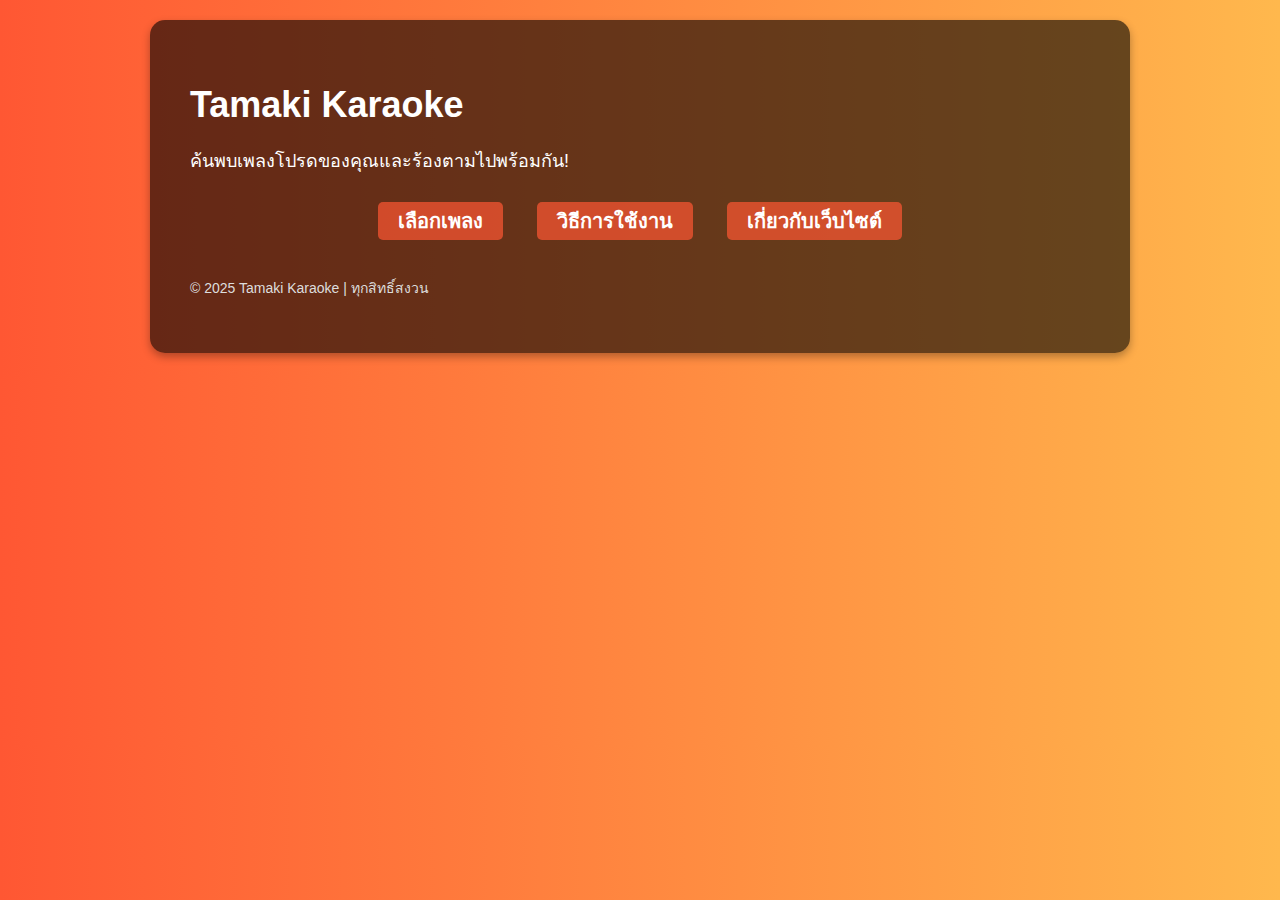
<file: Web/index.html>
<!DOCTYPE html>
<html lang="en">
<head>
    <meta charset="UTF-8">
    <meta name="viewport" content="width=device-width, initial-scale=1.0">
    <title>Karaoke Website</title>
    <link rel="stylesheet" href="styles.css">
</head>
<body>
    <div class="home-container">
        <header>
            <h1> Tamaki Karaoke </h1>
            <p>ค้นพบเพลงโปรดของคุณและร้องตามไปพร้อมกัน!</p>
        </header>

        <nav>
            <ul>
                <li><a href="songs.html">เลือกเพลง</a></li>
                <li><a href="how-to-use.html">วิธีการใช้งาน</a></li>
                <li><a href="about.html">เกี่ยวกับเว็บไซต์</a></li>
            </ul>
        </nav>

        <footer>
            <p>&copy; 2025 Tamaki Karaoke | ทุกสิทธิ์สงวน</p>
        </footer>
    </div>
</body>
</html>
</file>
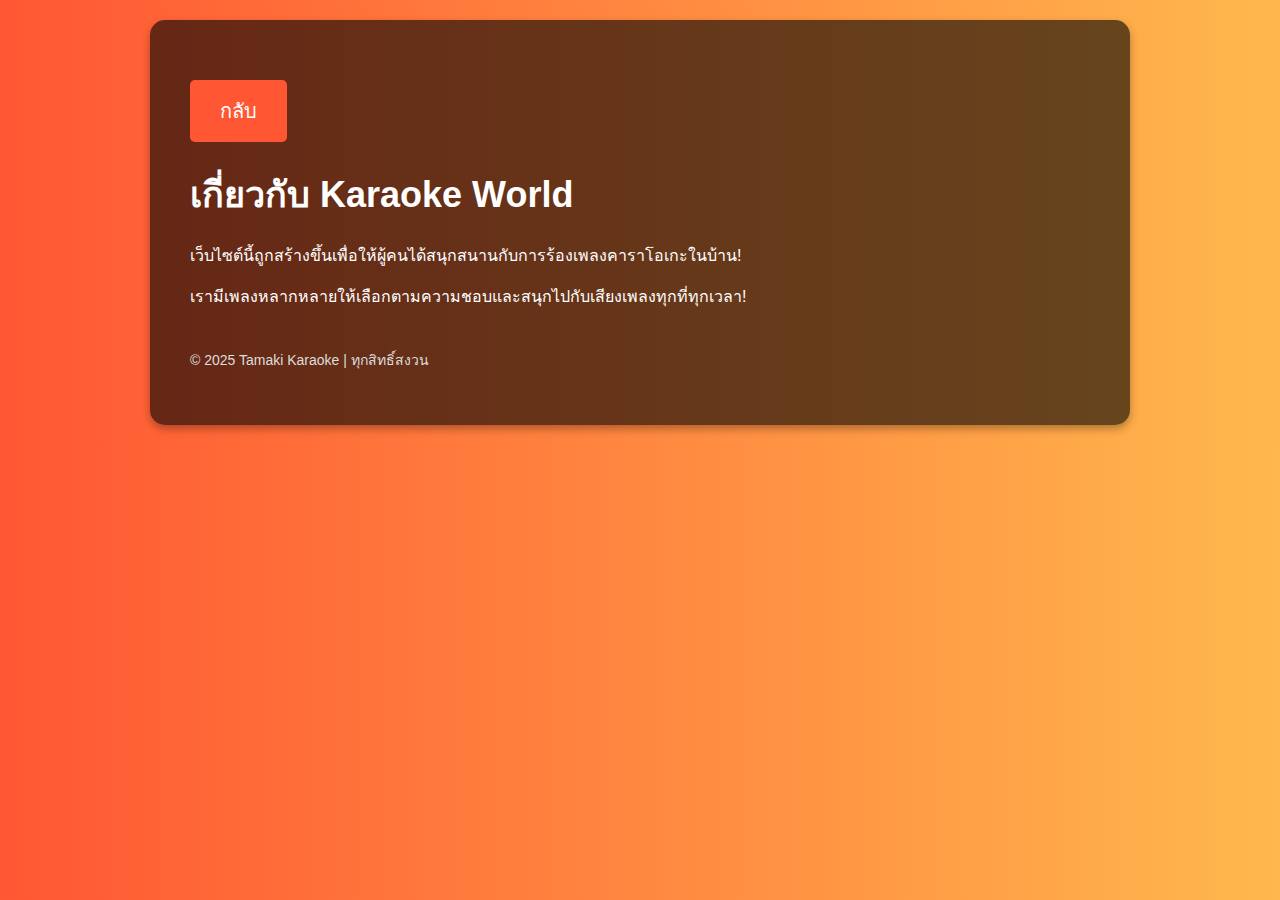
<file: Web/about.html>
<!DOCTYPE html>
<html lang="en">
<head>
    <meta charset="UTF-8">
    <meta name="viewport" content="width=device-width, initial-scale=1.0">
    <title>เกี่ยวกับเว็บไซต์</title>
    <link rel="stylesheet" href="styles.css">
</head>
<body>
    <div class="about-container">
        <a href="index.html">
            <button>กลับ</button>
        </a>
        <header>
            <h1>เกี่ยวกับ Karaoke World</h1>
        </header>

        <div class="about-info">
            <p>เว็บไซต์นี้ถูกสร้างขึ้นเพื่อให้ผู้คนได้สนุกสนานกับการร้องเพลงคาราโอเกะในบ้าน!</p>
            <p>เรามีเพลงหลากหลายให้เลือกตามความชอบและสนุกไปกับเสียงเพลงทุกที่ทุกเวลา!</p>
        </div>

        <footer>
            <p>&copy; 2025 Tamaki Karaoke | ทุกสิทธิ์สงวน</p>
        </footer>
    </div>
</body>
</html>
</file>
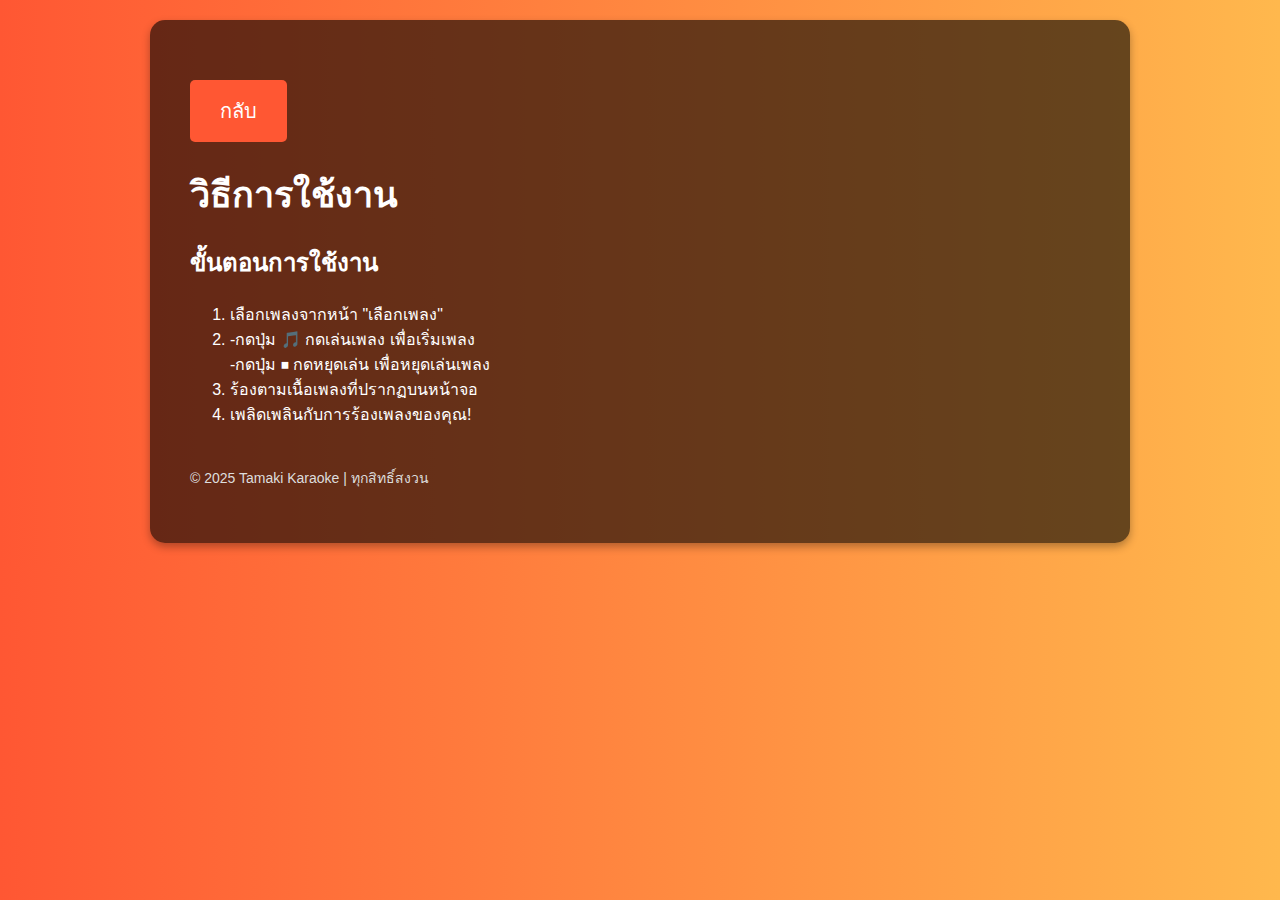
<file: Web/how-to-use.html>
<!DOCTYPE html>
<html lang="en">
<head>
    <meta charset="UTF-8">
    <meta name="viewport" content="width=device-width, initial-scale=1.0">
    <title>วิธีการใช้งาน</title>
    <link rel="stylesheet" href="styles.css">
</head>
<body>
    <div class="how-to-use-container">
        <a href="index.html">
            <button>กลับ</button>
        </a>
        <header>
            <h1>วิธีการใช้งาน</h1>
        </header>

        <div class="instructions">
            <h2>ขั้นตอนการใช้งาน</h2>
            <ol>
                <li>เลือกเพลงจากหน้า "เลือกเพลง"</li>
                <li>-กดปุ่ม 🎵 กดเล่นเพลง เพื่อเริ่มเพลง
                <br>-กดปุ่ม ⏹ กดหยุดเล่น เพื่อหยุดเล่นเพลง</li>
                <li>ร้องตามเนื้อเพลงที่ปรากฏบนหน้าจอ</li>
                <li>เพลิดเพลินกับการร้องเพลงของคุณ!</li>
            </ol>
        </div>

        <footer>
            <p>&copy; 2025 Tamaki Karaoke | ทุกสิทธิ์สงวน</p>
        </footer>
    </div>
</body>
</html>
</file>
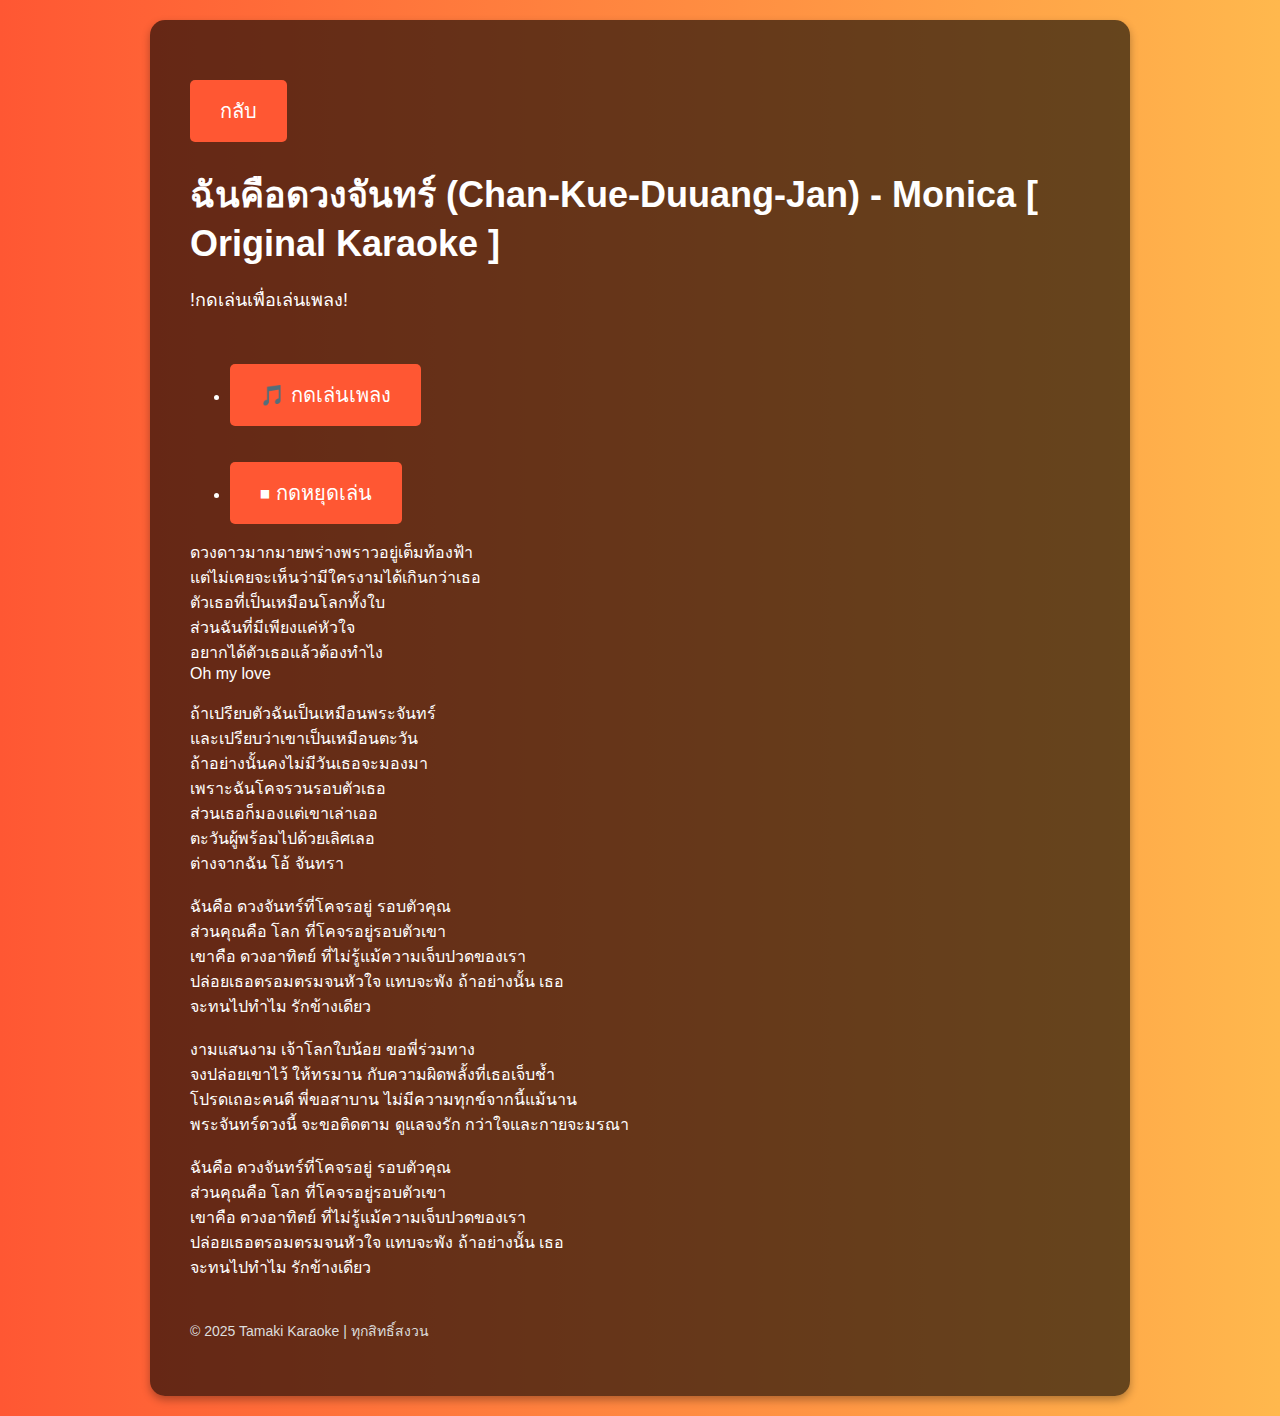
<file: Web/music2.html>
<!DOCTYPE html>
<html lang="th">
<head>
    <meta charset="UTF-8">
    <meta name="viewport" content="width=device-width, initial-scale=1.0">
    <title>the music 2</title>
    <link rel="stylesheet" href="styles.css">
</head>
<body>
    <div class="เพลง1">
        <header>
            <a href="songs.html">
                <button>กลับ</button>
            </a>
            <h1>ฉันคือดวงจันทร์ (Chan-Kue-Duuang-Jan) - Monica [ Original Karaoke ]</h1>
            <p>!กดเล่นเพื่อเล่นเพลง!</p>
        </header>

        <ul>
            <li><button id="playSong2">🎵 กดเล่นเพลง</button></li>
        </ul>

        <ul>
            <li><button id="stopSong">⏹ กดหยุดเล่น</button></li>
        </ul>
         <p>ดวงดาวมากมายพร่างพราวอยู่เต็มท้องฟ้า
            <br>แต่ไม่เคยจะเห็นว่ามีใครงามได้เกินกว่าเธอ
            <br>ตัวเธอที่เป็นเหมือนโลกทั้งใบ
            <br>ส่วนฉันที่มีเพียงแค่หัวใจ
            <br>อยากได้ตัวเธอแล้วต้องทำไง
            <br>Oh my love
            <br>
            <br> ถ้าเปรียบตัวฉันเป็นเหมือนพระจันทร์
            <br> และเปรียบว่าเขาเป็นเหมือนตะวัน
            <br> ถ้าอย่างนั้นคงไม่มีวันเธอจะมองมา
            <br> เพราะฉันโคจรวนรอบตัวเธอ
            <br> ส่วนเธอก็มองแต่เขาเล่าเออ
            <br> ตะวันผู้พร้อมไปด้วยเลิศเลอ
            <br> ต่างจากฉัน โอ้ จันทรา
            <br>
            <br>ฉันคือ ดวงจันทร์ที่โคจรอยู่ รอบตัวคุณ
            <br>ส่วนคุณคือ โลก ที่โคจรอยู่รอบตัวเขา
            <br>เขาคือ ดวงอาทิตย์ ที่ไม่รู้แม้ความเจ็บปวดของเรา
            <br>ปล่อยเธอตรอมตรมจนหัวใจ แทบจะพัง ถ้าอย่างนั้น เธอ
            <br>จะทนไปทำไม รักข้างเดียว
            <br>
            <br>งามแสนงาม เจ้าโลกใบน้อย ขอพี่ร่วมทาง
            <br>จงปล่อยเขาไว้ ให้ทรมาน  กับความผิดพลั้งที่เธอเจ็บช้ำ
            <br>โปรดเถอะคนดี พี่ขอสาบาน ไม่มีความทุกข์จากนี้แม้นาน
            <br>พระจันทร์ดวงนี้ จะขอติดตาม ดูแลจงรัก กว่าใจและกายจะมรณา
            <br>
            <br>ฉันคือ ดวงจันทร์ที่โคจรอยู่ รอบตัวคุณ
            <br>ส่วนคุณคือ โลก ที่โคจรอยู่รอบตัวเขา
            <br>เขาคือ ดวงอาทิตย์ ที่ไม่รู้แม้ความเจ็บปวดของเรา
            <br>ปล่อยเธอตรอมตรมจนหัวใจ แทบจะพัง ถ้าอย่างนั้น เธอ
            <br>จะทนไปทำไม รักข้างเดียว
</p>

        <footer>
            <p>&copy; 2025 Tamaki Karaoke | ทุกสิทธิ์สงวน</p>
        </footer>
    </div>

    <script src="script_music2.js" defer></script>
</body>
</html>
</file>
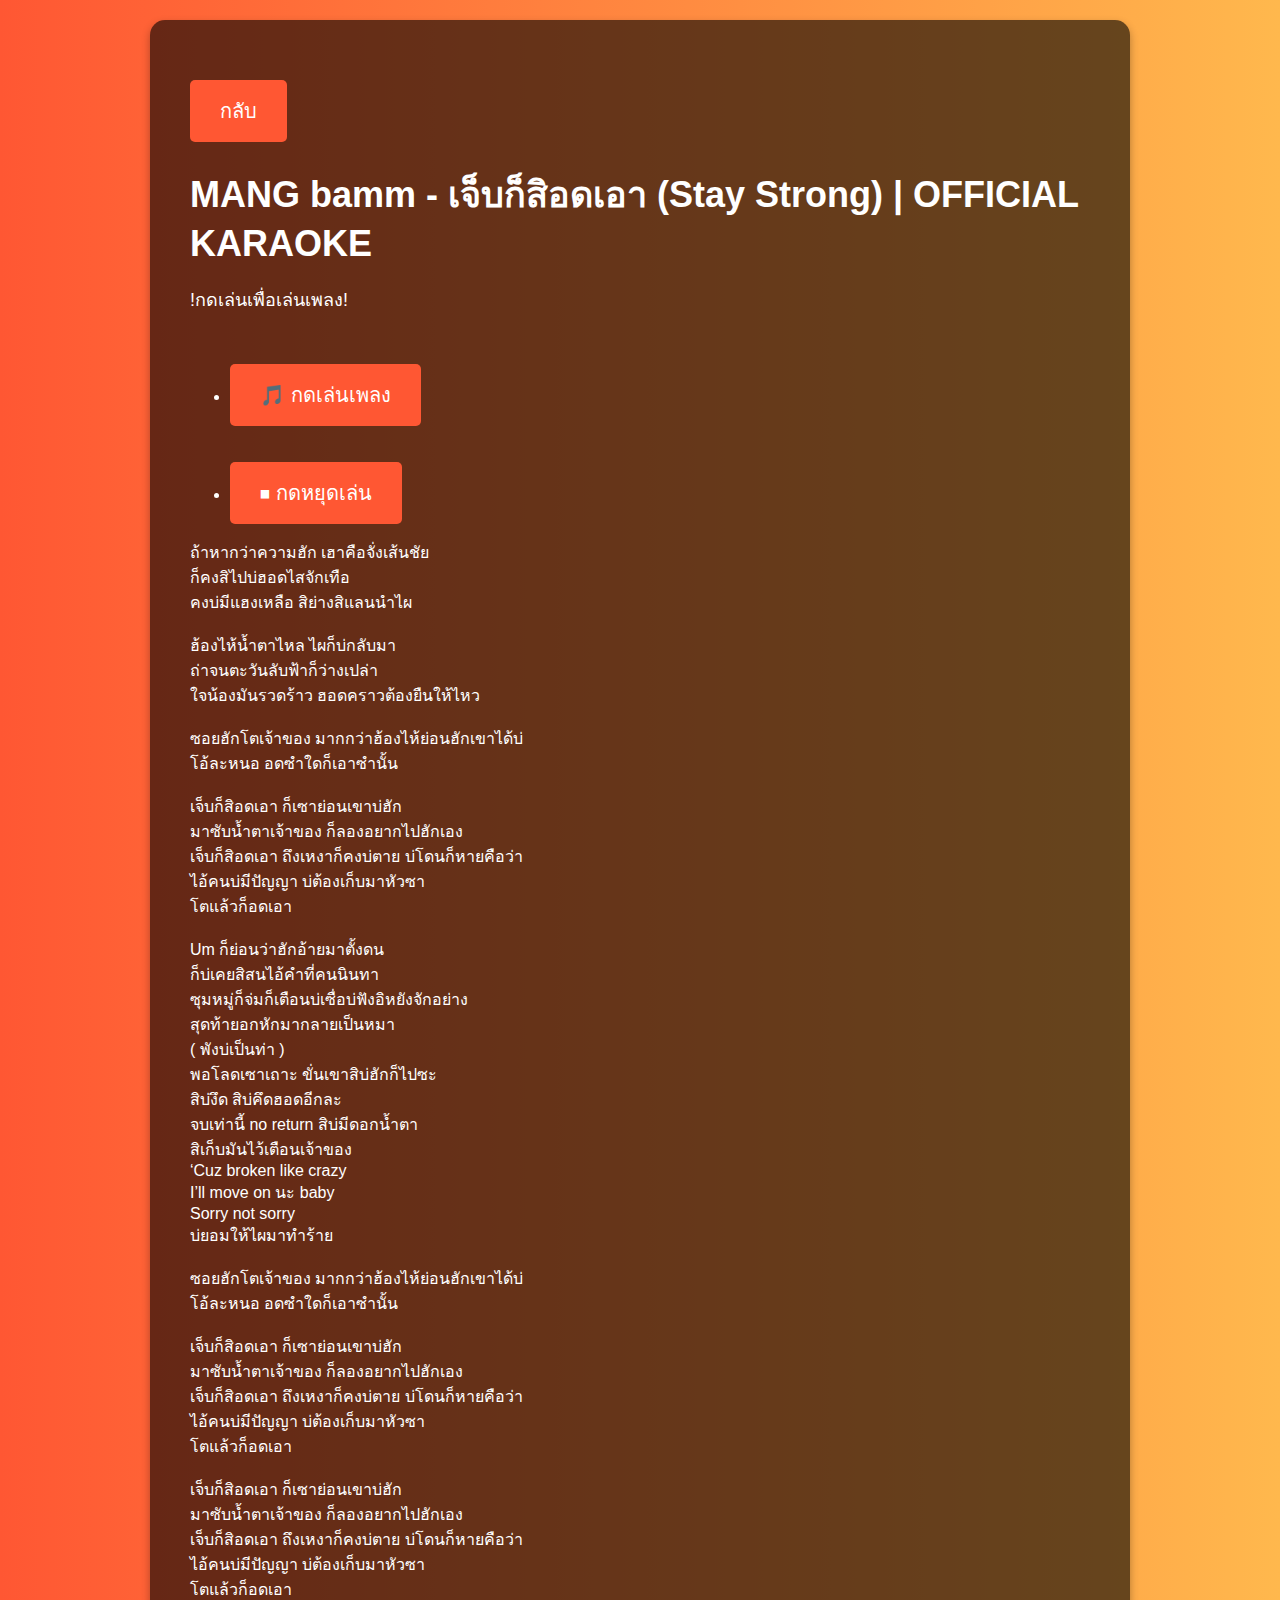
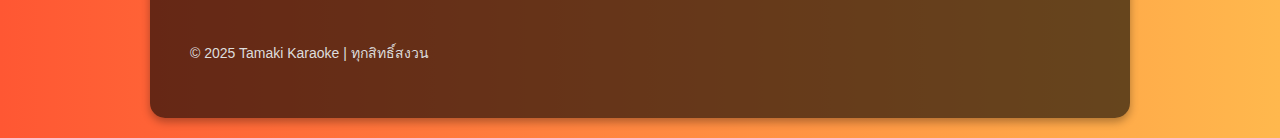
<file: Web/music3.html>
<!DOCTYPE html>
<html lang="th">
<head>
    <meta charset="UTF-8">
    <meta name="viewport" content="width=device-width, initial-scale=1.0">
    <title>the music 3</title>
    <link rel="stylesheet" href="styles.css">
</head>
<body>
    <div class="เพลง1">
        <header>
            <a href="songs.html">
                <button>กลับ</button>
            </a>
            <h1>MANG bamm - เจ็บก็สิอดเอา (Stay Strong) | OFFICIAL KARAOKE</h1>
            <p>!กดเล่นเพื่อเล่นเพลง!</p>
        </header>

        <ul>
            <li><button id="playSong3">🎵 กดเล่นเพลง</button></li>
        </ul>

        <ul>
            <li><button id="pauseSong">⏹ กดหยุดเล่น</button></li>
        </ul>
        <p>ถ้าหากว่าความฮัก เฮาคือจั่งเส้นชัย
            <br>ก็คงสิไปบ่ฮอดไสจักเทือ
            <br> คงบ่มีแฮงเหลือ สิย่างสิแลนนำไผ
            <br>
            <br>ฮ้องไห้น้ำตาไหล ไผก็บ่กลับมา
            <br>ถ่าจนตะวันลับฟ้าก็ว่างเปล่า
            <br>ใจน้องมันรวดร้าว ฮอดคราวต้องยืนให้ไหว
            <br>
            <br>ซอยฮักโตเจ้าของ มากกว่าฮ้องไห้ย่อนฮักเขาได้บ่
            <br>โอ้ละหนอ อดซำใดก็เอาซำนั้น 
            <br>  
            <br>เจ็บก็สิอดเอา ก็เซาย่อนเขาบ่ฮัก
            <br>มาซับน้ำตาเจ้าของ ก็ลองอยากไปฮักเอง
            <br>เจ็บก็สิอดเอา ถึงเหงาก็คงบ่ตาย บ่โดนก็หายคือว่า
            <br>ไอ้คนบ่มีปัญญา บ่ต้องเก็บมาหัวซา
            <br>โตแล้วก็อดเอา
            <br>     
            <br>Um   ก็ย่อนว่าฮักอ้ายมาตั้งดน
            <br>ก็บ่เคยสิสนไอ้คำที่คนนินทา
            <br>ซุมหมู่ก็จ่มก็เตือนบ่เซื่อบ่ฟังอิหยังจักอย่าง
            <br>สุดท้ายอกหักมากลายเป็นหมา 
            <br>( พังบ่เป็นท่า )
            <br>พอโลดเซาเถาะ ขั่นเขาสิบ่ฮักก็ไปซะ
            <br>สิบ่งึด สิบ่คึดฮอดอีกละ 
            <br>จบเท่านี้ no return สิบ่มีดอกน้ำตา
            <br>สิเก็บมันไว้เตือนเจ้าของ
            <br>‘Cuz broken like crazy
            <br>I’ll move on นะ baby
            <br>Sorry not sorry 
            <br>บ่ยอมให้ไผมาทำร้าย  
            <br>
            <br>ซอยฮักโตเจ้าของ มากกว่าฮ้องไห้ย่อนฮักเขาได้บ่
            <br>โอ้ละหนอ อดซำใดก็เอาซำนั้น 
            <br>
            <br>เจ็บก็สิอดเอา ก็เซาย่อนเขาบ่ฮัก
            <br>มาซับน้ำตาเจ้าของ ก็ลองอยากไปฮักเอง
            <br>เจ็บก็สิอดเอา ถึงเหงาก็คงบ่ตาย บ่โดนก็หายคือว่า
            <br>ไอ้คนบ่มีปัญญา บ่ต้องเก็บมาหัวซา
            <br>โตแล้วก็อดเอา
            <br>
            <br>เจ็บก็สิอดเอา ก็เซาย่อนเขาบ่ฮัก
            <br>มาซับน้ำตาเจ้าของ ก็ลองอยากไปฮักเอง
            <br>เจ็บก็สิอดเอา ถึงเหงาก็คงบ่ตาย บ่โดนก็หายคือว่า
            <br>ไอ้คนบ่มีปัญญา บ่ต้องเก็บมาหัวซา
            <br>โตแล้วก็อดเอา
    </p>
        <footer>
            <p>&copy; 2025 Tamaki Karaoke | ทุกสิทธิ์สงวน</p>
        </footer>
    </div>

    <script src="script_music3.js" defer></script>
</body>
</html>
</file>
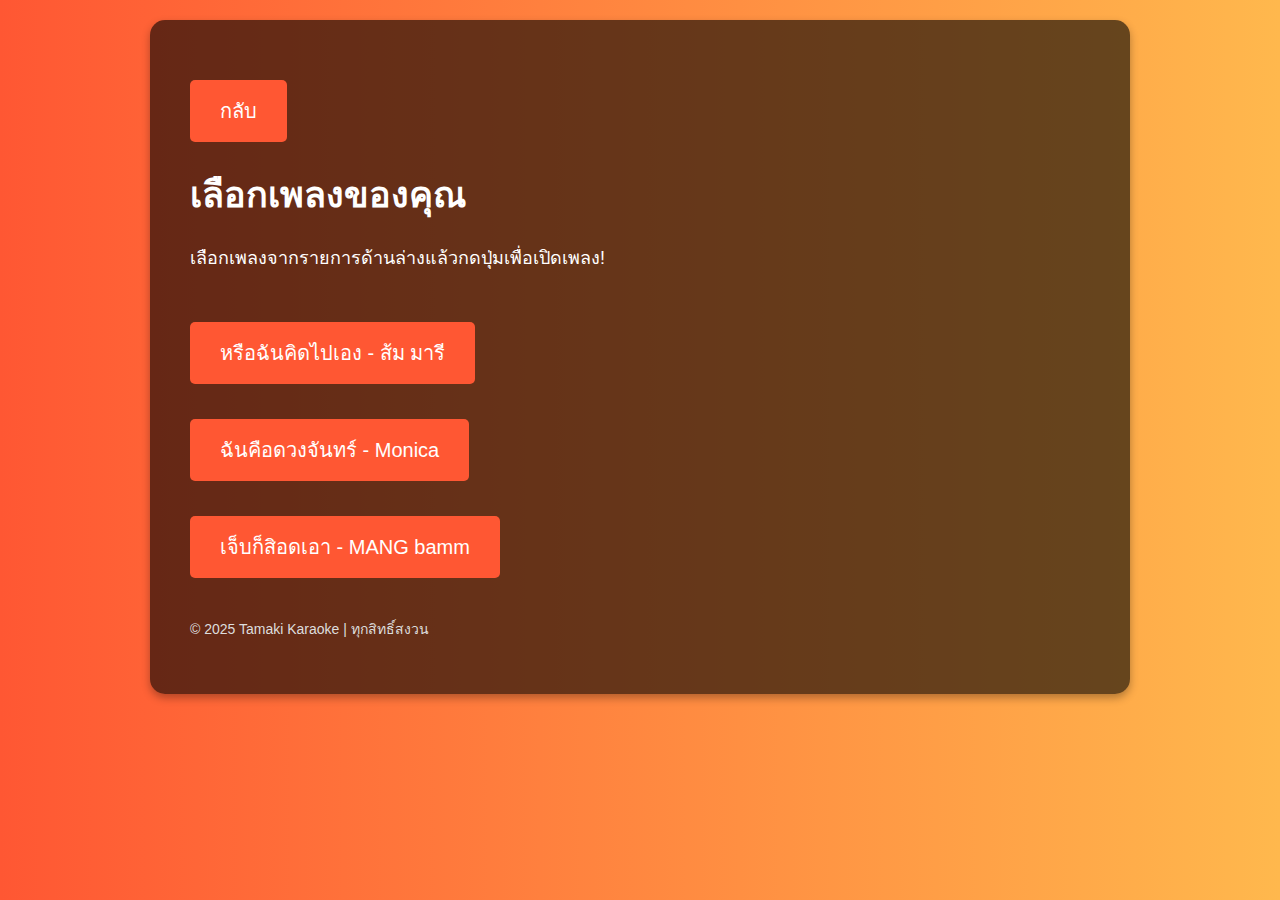
<file: Web/songs.html>
<!DOCTYPE html>
<html lang="en">
<head>
    <meta charset="UTF-8">
    <meta name="viewport" content="width=device-width, initial-scale=1.0">
    <title>เลือกเพลง</title>
    <link rel="stylesheet" href="styles.css">
</head>
<body>
    <div class="songs-container">
        <header>
            <a href="index.html">
                <button>กลับ</button>
            </a>
            <h1>เลือกเพลงของคุณ</h1>
            <p>เลือกเพลงจากรายการด้านล่างแล้วกดปุ่มเพื่อเปิดเพลง!</p>
        </header>

        <div class="song-list">
            <ul>
                <li><a href="music1.html">
                    <button>หรือฉันคิดไปเอง - ส้ม มารี</button>
                </a></li>
                <li><a href="music2.html">
                    <button>ฉันคือดวงจันทร์ - Monica</button>
                </a></li>
                <li><a href="music3.html">
                    <button>เจ็บก็สิอดเอา - MANG bamm</button>
                </a></li>
                <!-- เพิ่มเพลงอื่น ๆ ที่นี่ -->
            </ul>
        </div>

        <footer>
            <p>&copy; 2025 Tamaki Karaoke | ทุกสิทธิ์สงวน</p>
        </footer>
    </div>
</body>
</html>
</file>
<file: Web/styles.css>
/* ใช้พื้นหลังสีขาวและเน้นสีส้ม */
body {
    font-family: 'Arial', sans-serif;
    background: linear-gradient(to right, #ff5733, #ffb84d);
    color: #fff;
    margin: 0;
    padding: 0;
}

h1, h2 {
    color: white;
    font-family: 'Verdana', sans-serif;
}

/* กรอบของหน้า */
.home-container, .songs-container, .how-to-use-container, .about-container , .เพลง1{
    max-width: 900px;
    margin: 20px auto;
    padding: 40px;
    background: rgba(0, 0, 0, 0.6);
    border-radius: 15px;
    box-shadow: 0 4px 8px rgba(0, 0, 0, 0.3);
}

/* การจัดวางหัวข้อ */
header h1 {
    font-size: 36px;
    margin-bottom: 20px;
}

header p {
    font-size: 18px;
    margin-bottom: 30px;
}

/* สไตล์ของเมนู */
nav ul {
    list-style: none;
    padding: 0;
    text-align: center;
}

nav ul li {
    display: inline-block;
    margin: 0 15px;
}

nav ul li a {
    color: #fff;
    font-size: 20px;
    text-decoration: none;
    font-weight: bold;
    padding: 8px 20px;
    background: rgba(255, 87, 51, 0.7);
    border-radius: 5px;
    transition: background 0.3s;
}

nav ul li a:hover {
    background: #ff5733;
}

/* ตกแต่งรายการเพลง */
.song-list ul {
    list-style: none;
    padding: 0;
}

.song-list ul li {
    margin: 15px 0;
}

.song-list ul li a {
    color: #ff5733;
    text-decoration: none;
    font-size: 22px;
    transition: color 0.3s;
}

.song-list ul li a:hover {
    color: #fff;
}

/* ตกแต่งปุ่ม */
button {
    background-color: #ff5733;
    border: none;
    padding: 15px 30px;
    color: white;
    font-size: 20px;
    cursor: pointer;
    margin-top: 20px;
    border-radius: 5px;
    transition: background-color 0.3s;
}

button:hover {
    background-color: #d44f2d;
}

footer {
    margin-top: 40px;
    font-size: 14px;
    color: #ddd;
}
</file>
